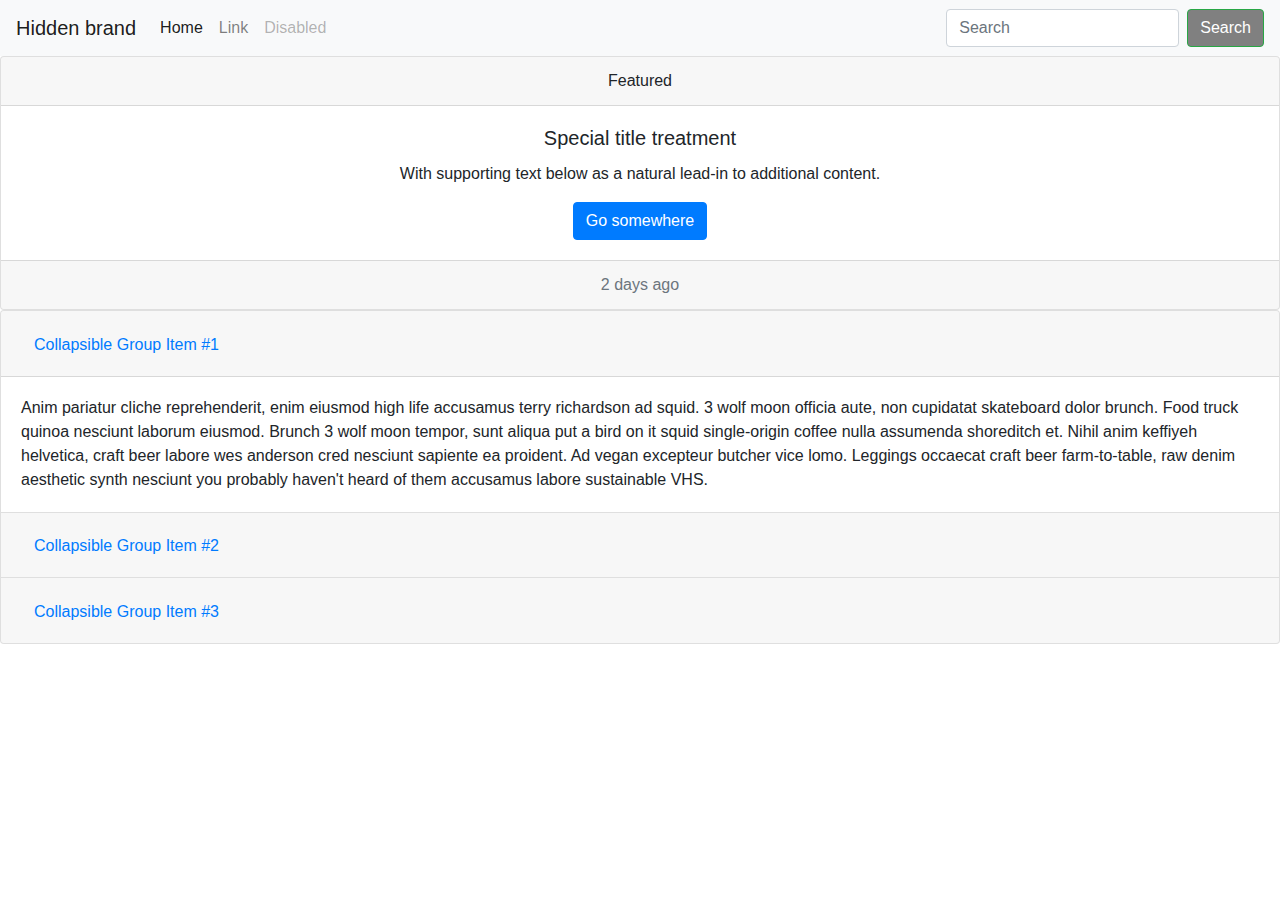
<file: index.html>
<!DOCTYPE html>
<html lang="en" dir="ltr">
  <head>
    <meta charset="utf-8">
    <title>MainBoot</title>
    <link rel="stylesheet" href="https://stackpath.bootstrapcdn.com/bootstrap/4.3.1/css/bootstrap.min.css" integrity="sha384-ggOyR0iXCbMQv3Xipma34MD+dH/1fQ784/j6cY/iJTQUOhcWr7x9JvoRxT2MZw1T" crossorigin="anonymous">
    <link rel="stylesheet" href="MainBoot.css">
  </head>
  <body>
    <nav class="navbar navbar-expand-lg navbar-light bg-light">
      <button class="navbar-toggler" type="button" data-toggle="collapse" data-target="#navbarTogglerDemo01" aria-controls="navbarTogglerDemo01" aria-expanded="false" aria-label="Toggle navigation">
        <span class="navbar-toggler-icon"></span>
      </button>
      <div class="collapse navbar-collapse" id="navbarTogglerDemo01">
        <a class="navbar-brand" href="#">Hidden brand</a>
        <ul class="navbar-nav mr-auto mt-2 mt-lg-0">
          <li class="nav-item active">
            <a class="nav-link" href="#">Home <span class="sr-only">(current)</span></a>
          </li>
          <li class="nav-item">
            <a class="nav-link" href="#">Link</a>
          </li>
          <li class="nav-item">
            <a class="nav-link disabled" href="#" tabindex="-1" aria-disabled="true">Disabled</a>
          </li>
        </ul>
        <form class="form-inline my-2 my-lg-0">
          <input class="form-control mr-sm-2" type="search" placeholder="Search" aria-label="Search">
          <button class="btn btn-outline-success my-2 my-sm-0" type="submit">Search</button>
        </form>
      </div>
    </nav>

    <div class="card text-center">
      <div class="card-header">
        Featured
      </div>
      <div class="card-body">
        <h5 class="card-title">Special title treatment</h5>
        <p class="card-text">With supporting text below as a natural lead-in to additional content.</p>
        <a href="https://gmail.us20.list-manage.com/subscribe/post?u=744cd2642765b578a3149c0a8&amp;id=9a51ef73a1" class="btn btn-primary">Go somewhere</a>
      </div>
      <div class="card-footer text-muted">
        2 days ago
      </div>
    </div>

    <div class="accordion" id="accordionExample">
  <div class="card">
    <div class="card-header" id="headingOne">
      <h2 class="mb-0">
        <button class="btn btn-link" type="button" data-toggle="collapse" data-target="#collapseOne" aria-expanded="true" aria-controls="collapseOne">
          Collapsible Group Item #1
        </button>
      </h2>
    </div>

    <div id="collapseOne" class="collapse show" aria-labelledby="headingOne" data-parent="#accordionExample">
          <div class="card-body">
            Anim pariatur cliche reprehenderit, enim eiusmod high life accusamus terry richardson ad squid. 3 wolf moon officia aute, non cupidatat skateboard dolor brunch. Food truck quinoa nesciunt laborum eiusmod. Brunch 3 wolf moon tempor, sunt aliqua put a bird on it squid single-origin coffee nulla assumenda shoreditch et. Nihil anim keffiyeh helvetica, craft beer labore wes anderson cred nesciunt sapiente ea proident. Ad vegan excepteur butcher vice lomo. Leggings occaecat craft beer farm-to-table, raw denim aesthetic synth nesciunt you probably haven't heard of them accusamus labore sustainable VHS.
          </div>
        </div>
      </div>
      <div class="card">
        <div class="card-header" id="headingTwo">
          <h2 class="mb-0">
            <button class="btn btn-link collapsed" type="button" data-toggle="collapse" data-target="#collapseTwo" aria-expanded="false" aria-controls="collapseTwo">
              Collapsible Group Item #2
            </button>
          </h2>
        </div>
        <div id="collapseTwo" class="collapse" aria-labelledby="headingTwo" data-parent="#accordionExample">
          <div class="card-body">
            Anim pariatur cliche reprehenderit, enim eiusmod high life accusamus terry richardson ad squid. 3 wolf moon officia aute, non cupidatat skateboard dolor brunch. Food truck quinoa nesciunt laborum eiusmod. Brunch 3 wolf moon tempor, sunt aliqua put a bird on it squid single-origin coffee nulla assumenda shoreditch et. Nihil anim keffiyeh helvetica, craft beer labore wes anderson cred nesciunt sapiente ea proident. Ad vegan excepteur butcher vice lomo. Leggings occaecat craft beer farm-to-table, raw denim aesthetic synth nesciunt you probably haven't heard of them accusamus labore sustainable VHS.
          </div>
        </div>
      </div>
      <div class="card">
        <div class="card-header" id="headingThree">
          <h2 class="mb-0">
            <button class="btn btn-link collapsed" type="button" data-toggle="collapse" data-target="#collapseThree" aria-expanded="false" aria-controls="collapseThree">
              Collapsible Group Item #3
            </button>
          </h2>
        </div>
        <div id="collapseThree" class="collapse" aria-labelledby="headingThree" data-parent="#accordionExample">
          <div class="card-body">
            Anim pariatur cliche reprehenderit, enim eiusmod high life accusamus terry richardson ad squid. 3 wolf moon officia aute, non cupidatat skateboard dolor brunch. Food truck quinoa nesciunt laborum eiusmod. Brunch 3 wolf moon tempor, sunt aliqua put a bird on it squid single-origin coffee nulla assumenda shoreditch et. Nihil anim keffiyeh helvetica, craft beer labore wes anderson cred nesciunt sapiente ea proident. Ad vegan excepteur butcher vice lomo. Leggings occaecat craft beer farm-to-table, raw denim aesthetic synth nesciunt you probably haven't heard of them accusamus labore sustainable VHS.
          </div>
        </div>
      </div>
    </div>

    <script src="https://code.jquery.com/jquery-3.3.1.slim.min.js" integrity="sha384-q8i/X+965DzO0rT7abK41JStQIAqVgRVzpbzo5smXKp4YfRvH+8abtTE1Pi6jizo" crossorigin="anonymous"></script>
    <script src="https://cdnjs.cloudflare.com/ajax/libs/popper.js/1.14.7/umd/popper.min.js" integrity="sha384-UO2eT0CpHqdSJQ6hJty5KVphtPhzWj9WO1clHTMGa3JDZwrnQq4sF86dIHNDz0W1" crossorigin="anonymous"></script>
    <script src="https://stackpath.bootstrapcdn.com/bootstrap/4.3.1/js/bootstrap.min.js" integrity="sha384-JjSmVgyd0p3pXB1rRibZUAYoIIy6OrQ6VrjIEaFf/nJGzIxFDsf4x0xIM+B07jRM" crossorigin="anonymous"></script>
  </body>
</html>
</file>
<file: MainBoot.css>
.btn-outline-success{
  color: white;
  background-color: grey;
}
</file>
